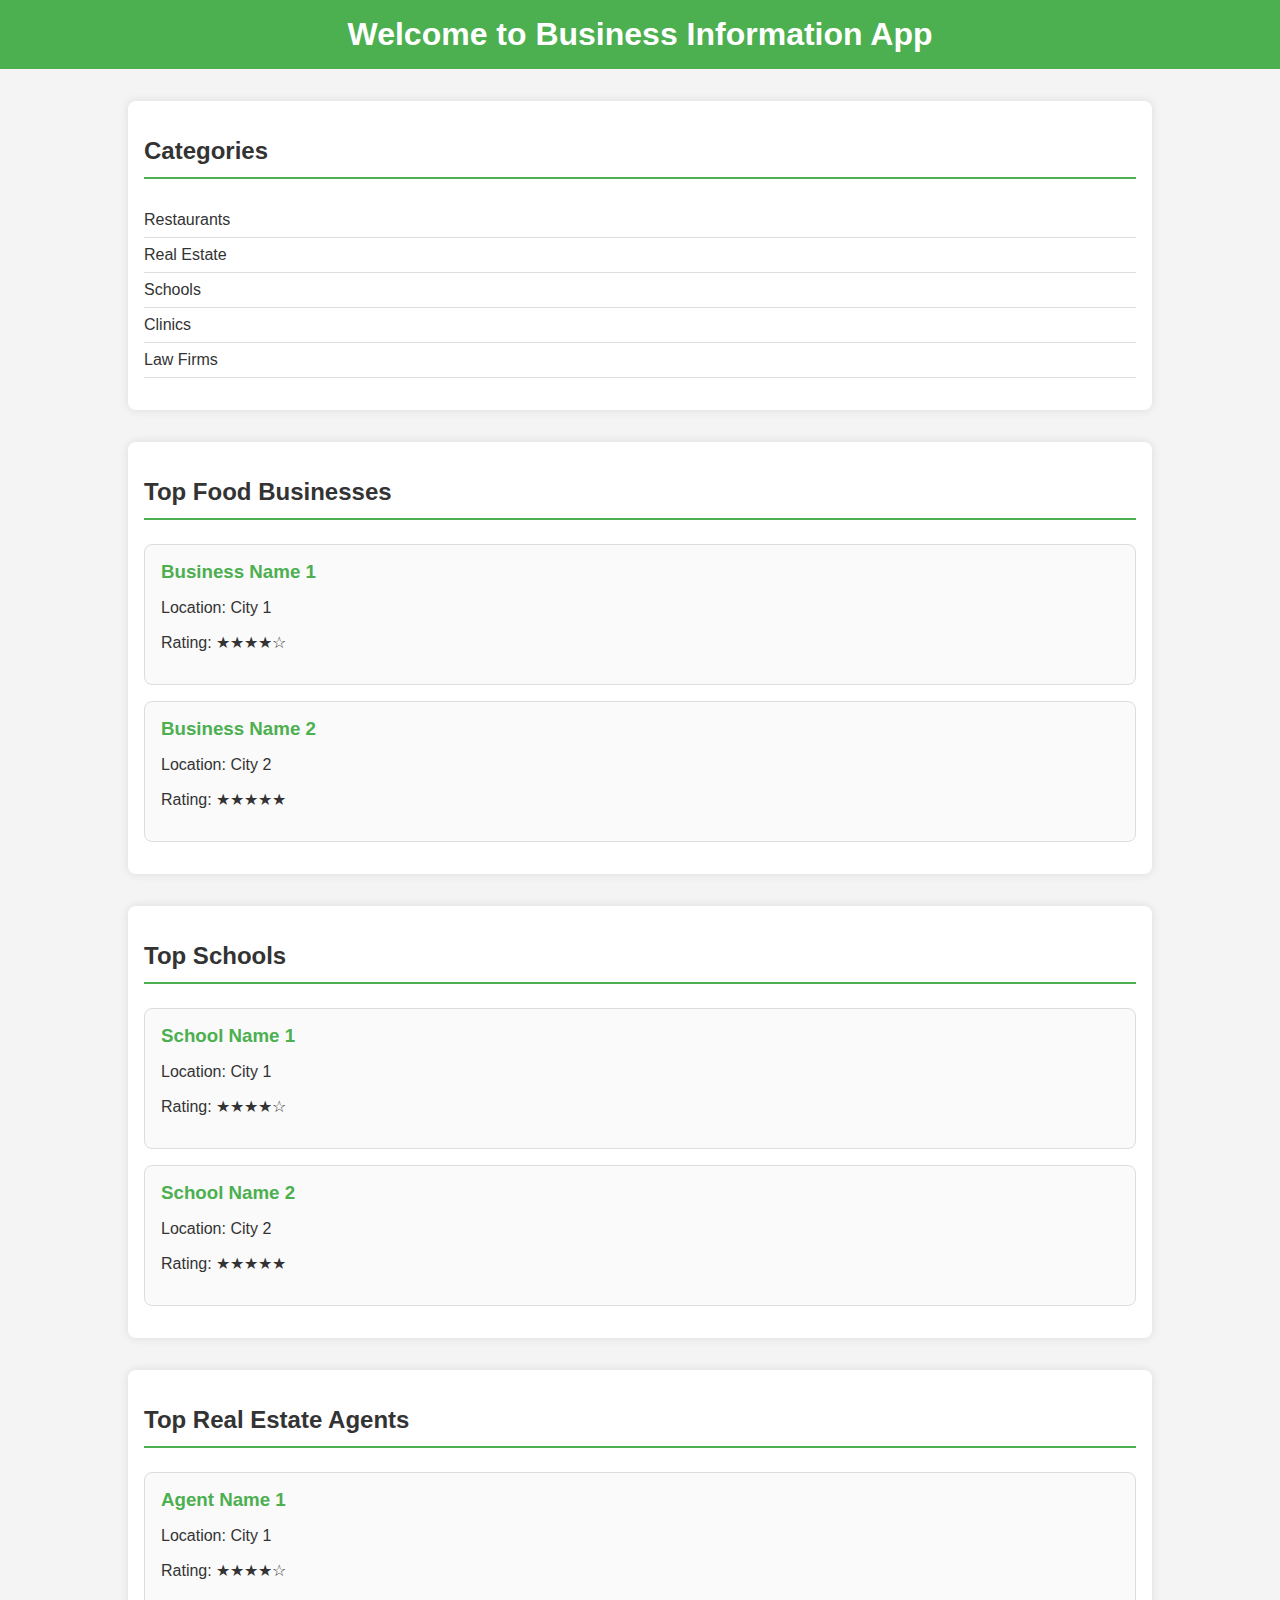
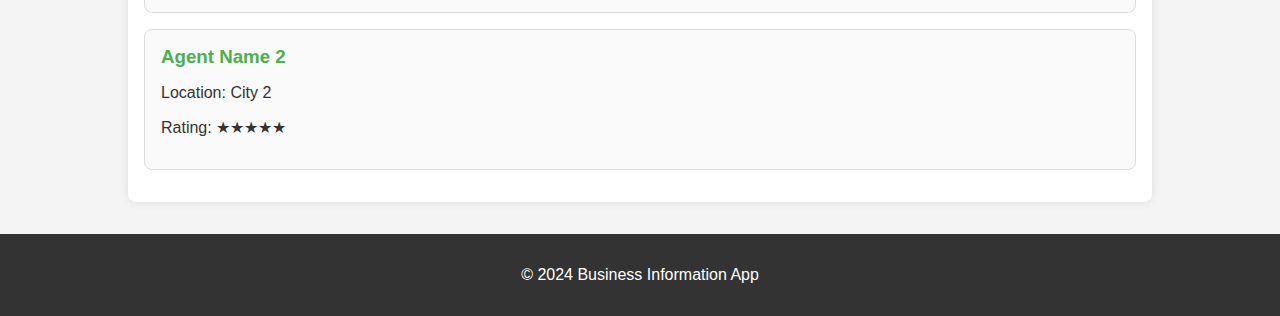
<file: index.html>
<!DOCTYPE html>
<html lang="en">
<head>
    <meta charset="UTF-8">
    <meta name="viewport" content="width=device-width, initial-scale=1.0">
    <title>Business Information Application</title>
    <link rel="stylesheet" href="styles.css">
</head>
<body>
    <header>
        <h1>Welcome to Business Information App</h1>
    </header>
    <main>
        <section id="categories">
            <h2>Categories</h2>
            <ul>
                <li>Restaurants</li>
                <li>Real Estate</li>
                <li>Schools</li>
                <li>Clinics</li>
                <li>Law Firms</li>
                <!-- Add more categories as needed -->
            </ul>
        </section>
        <section id="top-food">
            <h2>Top Food Businesses</h2>
            <div class="business-card">
                <h3>Business Name 1</h3>
                <p>Location: City 1</p>
                <p>Rating: ★★★★☆</p>
            </div>
            <div class="business-card">
                <h3>Business Name 2</h3>
                <p>Location: City 2</p>
                <p>Rating: ★★★★★</p>
            </div>
            <!-- Add more business cards as needed -->
        </section>
        <section id="top-schools">
            <h2>Top Schools</h2>
            <div class="business-card">
                <h3>School Name 1</h3>
                <p>Location: City 1</p>
                <p>Rating: ★★★★☆</p>
            </div>
            <div class="business-card">
                <h3>School Name 2</h3>
                <p>Location: City 2</p>
                <p>Rating: ★★★★★</p>
            </div>
            <!-- Add more business cards as needed -->
        </section>
        <section id="top-real-estate-agents">
            <h2>Top Real Estate Agents</h2>
            <div class="business-card">
                <h3>Agent Name 1</h3>
                <p>Location: City 1</p>
                <p>Rating: ★★★★☆</p>
            </div>
            <div class="business-card">
                <h3>Agent Name 2</h3>
                <p>Location: City 2</p>
                <p>Rating: ★★★★★</p>
            </div>
            <!-- Add more business cards as needed -->
        </section>
        <!-- Add more sections for other top businesses as needed -->
    </main>
    <footer>
        <p>&copy; 2024 Business Information App</p>
    </footer>
</body>
</html>
</file>
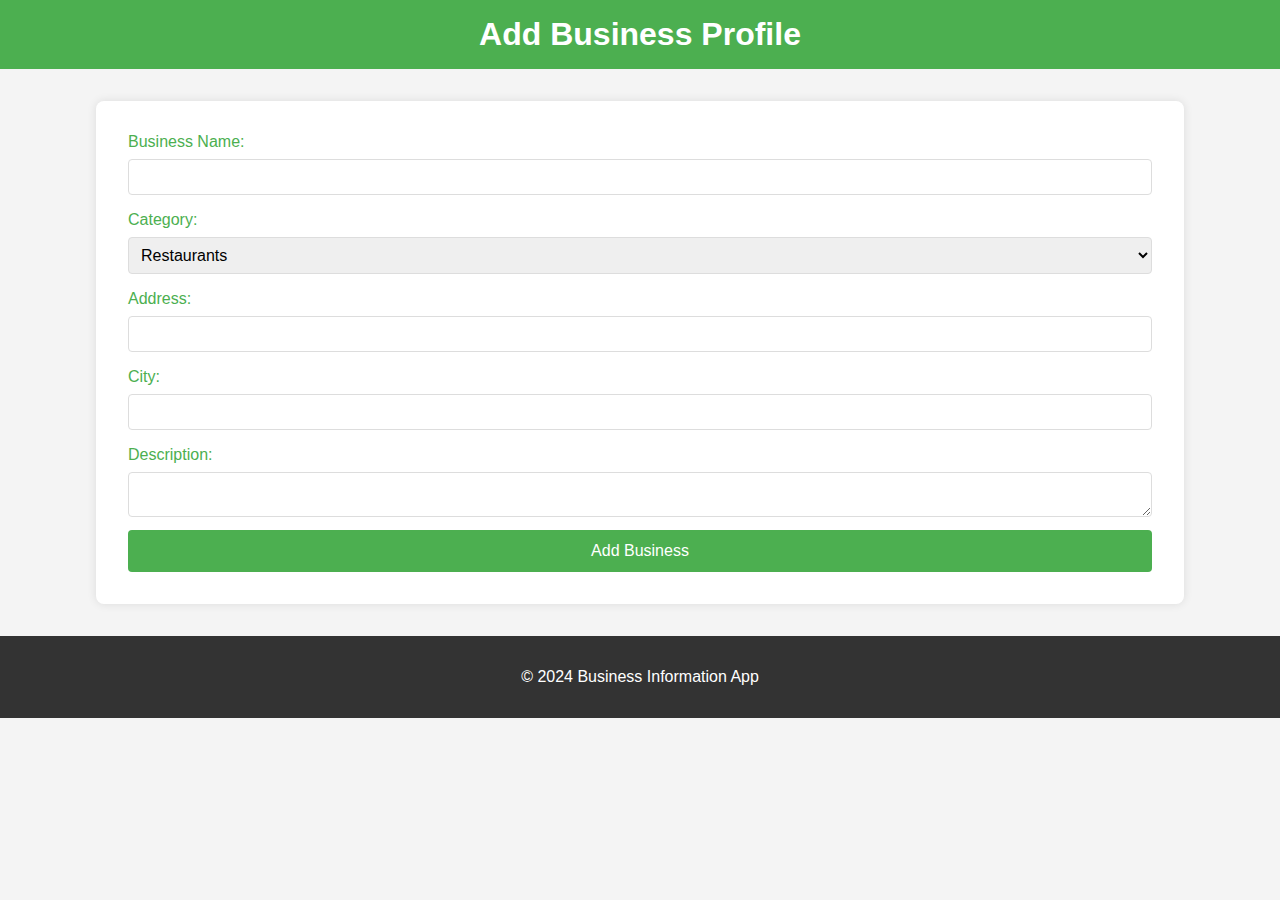
<file: admin_add_business.html>
<!DOCTYPE html>
<html lang="en">
<head>
    <meta charset="UTF-8">
    <meta name="viewport" content="width=device-width, initial-scale=1.0">
    <title>Add Business Profile</title>
    <link rel="stylesheet" href="admin_styles.css">
</head>
<body>
    <header>
        <h1>Add Business Profile</h1>
    </header>
    <main>
        <form id="add-business-form">
            <label for="business-name">Business Name:</label>
            <input type="text" id="business-name" name="business-name" required>

            <label for="business-category">Category:</label>
            <select id="business-category" name="business-category" required>
                <option value="restaurants">Restaurants</option>
                <option value="real-estate">Real Estate</option>
                <option value="schools">Schools</option>
                <option value="clinics">Clinics</option>
                <option value="law-firms">Law Firms</option>
            </select>

            <label for="business-address">Address:</label>
            <input type="text" id="business-address" name="business-address" required>

            <label for="business-city">City:</label>
            <input type="text" id="business-city" name="business-city" required>

            <label for="business-description">Description:</label>
            <textarea id="business-description" name="business-description" required></textarea>

            <button type="submit">Add Business</button>
        </form>
    </main>
    <footer>
        <p>&copy; 2024 Business Information App</p>
    </footer>
</body>
</html>
</file>
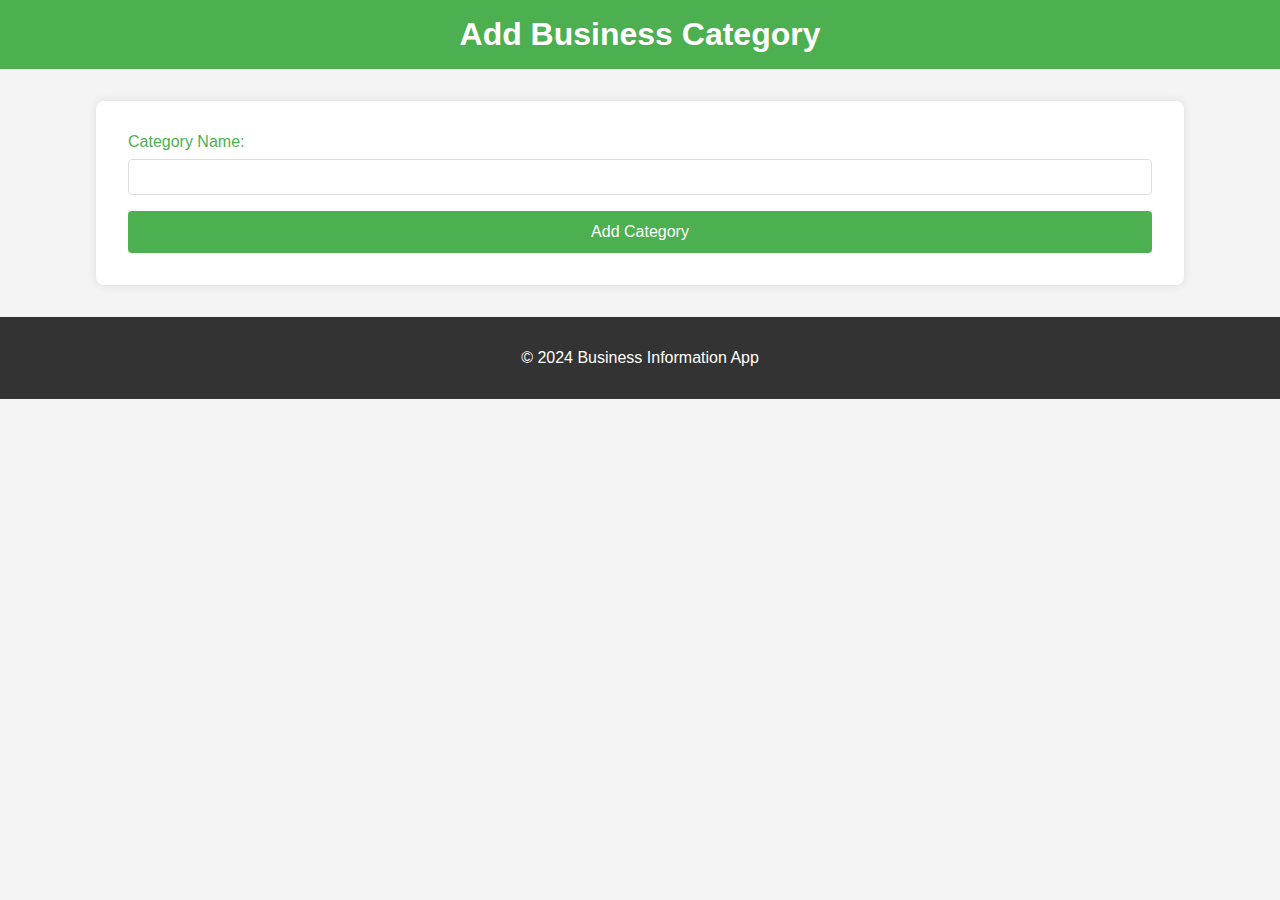
<file: admin_add_category.html>
<!DOCTYPE html>
<html lang="en">
<head>
    <meta charset="UTF-8">
    <meta name="viewport" content="width=device-width, initial-scale=1.0">
    <title>Add Business Category</title>
    <link rel="stylesheet" href="admin_styles.css">
</head>
<body>
    <header>
        <h1>Add Business Category</h1>
    </header>
    <main>
        <form id="add-category-form">
            <label for="category-name">Category Name:</label>
            <input type="text" id="category-name" name="category-name" required>

            <button type="submit">Add Category</button>
        </form>
    </main>
    <footer>
        <p>&copy; 2024 Business Information App</p>
    </footer>
</body>
</html>
</file>
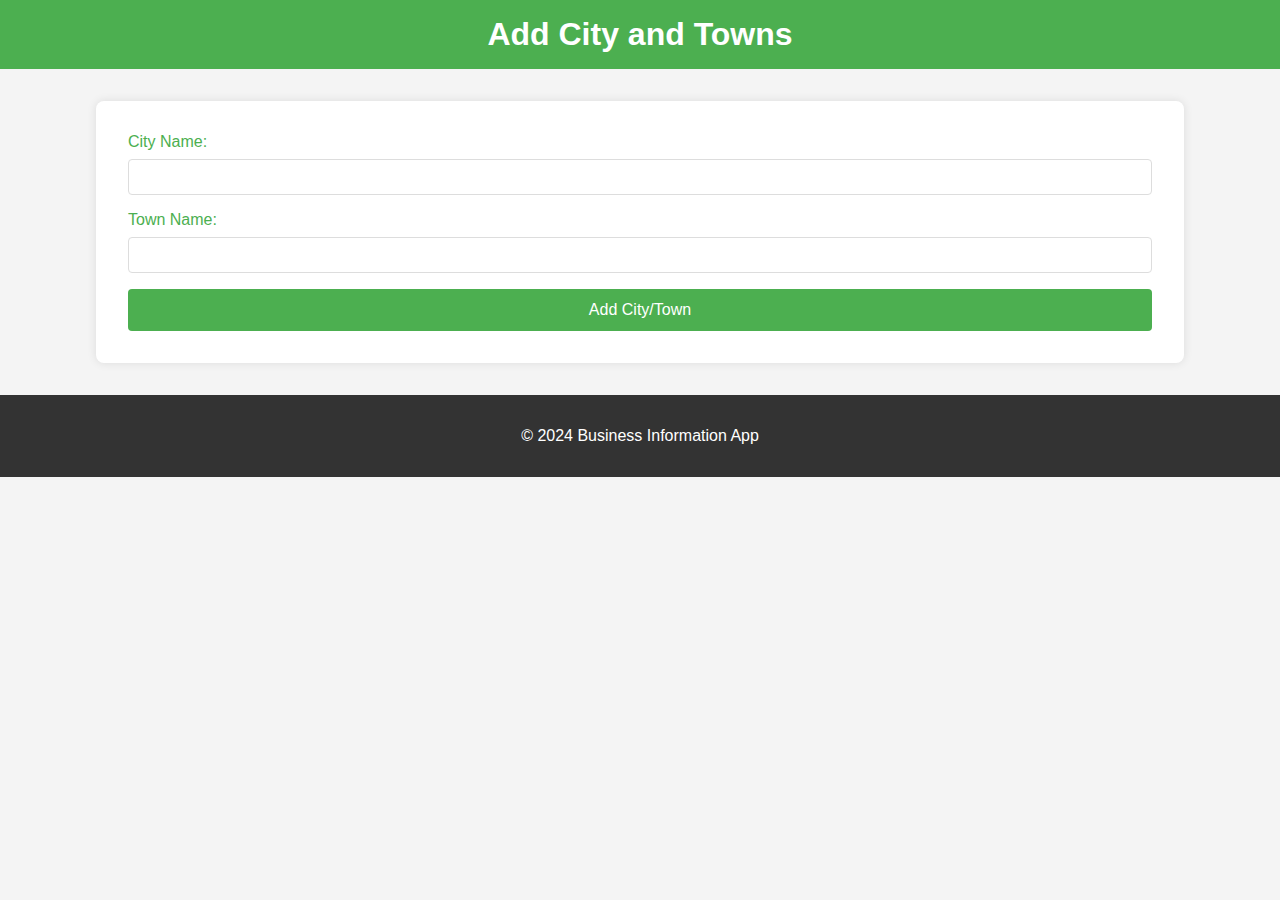
<file: admin_add_city.html>
<!DOCTYPE html>
<html lang="en">
<head>
    <meta charset="UTF-8">
    <meta name="viewport" content="width=device-width, initial-scale=1.0">
    <title>Add City and Towns</title>
    <link rel="stylesheet" href="admin_styles.css">
</head>
<body>
    <header>
        <h1>Add City and Towns</h1>
    </header>
    <main>
        <form id="add-city-form">
            <label for="city-name">City Name:</label>
            <input type="text" id="city-name" name="city-name" required>

            <label for="town-name">Town Name:</label>
            <input type="text" id="town-name" name="town-name" required>

            <button type="submit">Add City/Town</button>
        </form>
    </main>
    <footer>
        <p>&copy; 2024 Business Information App</p>
    </footer>
</body>
</html>
</file>
<file: styles.css>
body {
    font-family: Arial, sans-serif;
    margin: 0;
    padding: 0;
    background-color: #f4f4f4;
    color: #333;
}

header {
    background-color: #4CAF50;
    color: white;
    padding: 1em 0;
    text-align: center;
    margin-bottom: 2em;
}

header h1 {
    margin: 0;
}

main {
    width: 80%;
    margin: 0 auto;
}

section {
    background-color: white;
    padding: 1em;
    margin-bottom: 2em;
    border-radius: 8px;
    box-shadow: 0 0 10px rgba(0, 0, 0, 0.1);
}

section h2 {
    border-bottom: 2px solid #4CAF50;
    padding-bottom: 0.5em;
    margin-bottom: 1em;
}

ul {
    list-style: none;
    padding: 0;
}

ul li {
    padding: 0.5em 0;
    border-bottom: 1px solid #ddd;
}

.business-card {
    border: 1px solid #ddd;
    padding: 1em;
    border-radius: 8px;
    margin-bottom: 1em;
    background-color: #fafafa;
    transition: transform 0.2s;
}

.business-card:hover {
    transform: scale(1.02);
}

.business-card h3 {
    margin: 0;
    color: #4CAF50;
}

footer {
    text-align: center;
    padding: 1em 0;
    background-color: #333;
    color: white;
    margin-top: 2em;
}

@media (max-width: 768px) {
    main {
        width: 95%;
    }
}
</file>
<file: admin_styles.css>
body {
    font-family: Arial, sans-serif;
    background-color: #f4f4f4;
    color: #333;
    margin: 0;
    padding: 0;
}

header {
    background-color: #4CAF50;
    color: white;
    padding: 1em 0;
    text-align: center;
    margin-bottom: 2em;
}

header h1 {
    margin: 0;
}

main {
    width: 80%;
    margin: 0 auto;
    background-color: white;
    padding: 2em;
    border-radius: 8px;
    box-shadow: 0 0 10px rgba(0, 0, 0, 0.1);
}

form {
    display: flex;
    flex-direction: column;
}

label {
    margin-bottom: 0.5em;
    color: #4CAF50;
}

input, select, textarea {
    padding: 0.5em;
    margin-bottom: 1em;
    border: 1px solid #ddd;
    border-radius: 4px;
    font-size: 1em;
}

button {
    padding: 0.75em;
    background-color: #4CAF50;
    color: white;
    border: none;
    border-radius: 4px;
    font-size: 1em;
    cursor: pointer;
    transition: background-color 0.3s;
}

button:hover {
    background-color: #45a049;
}

footer {
    text-align: center;
    padding: 1em 0;
    background-color: #333;
    color: white;
    margin-top: 2em;
}

@media (max-width: 768px) {
    main {
        width: 95%;
    }
}
</file>
